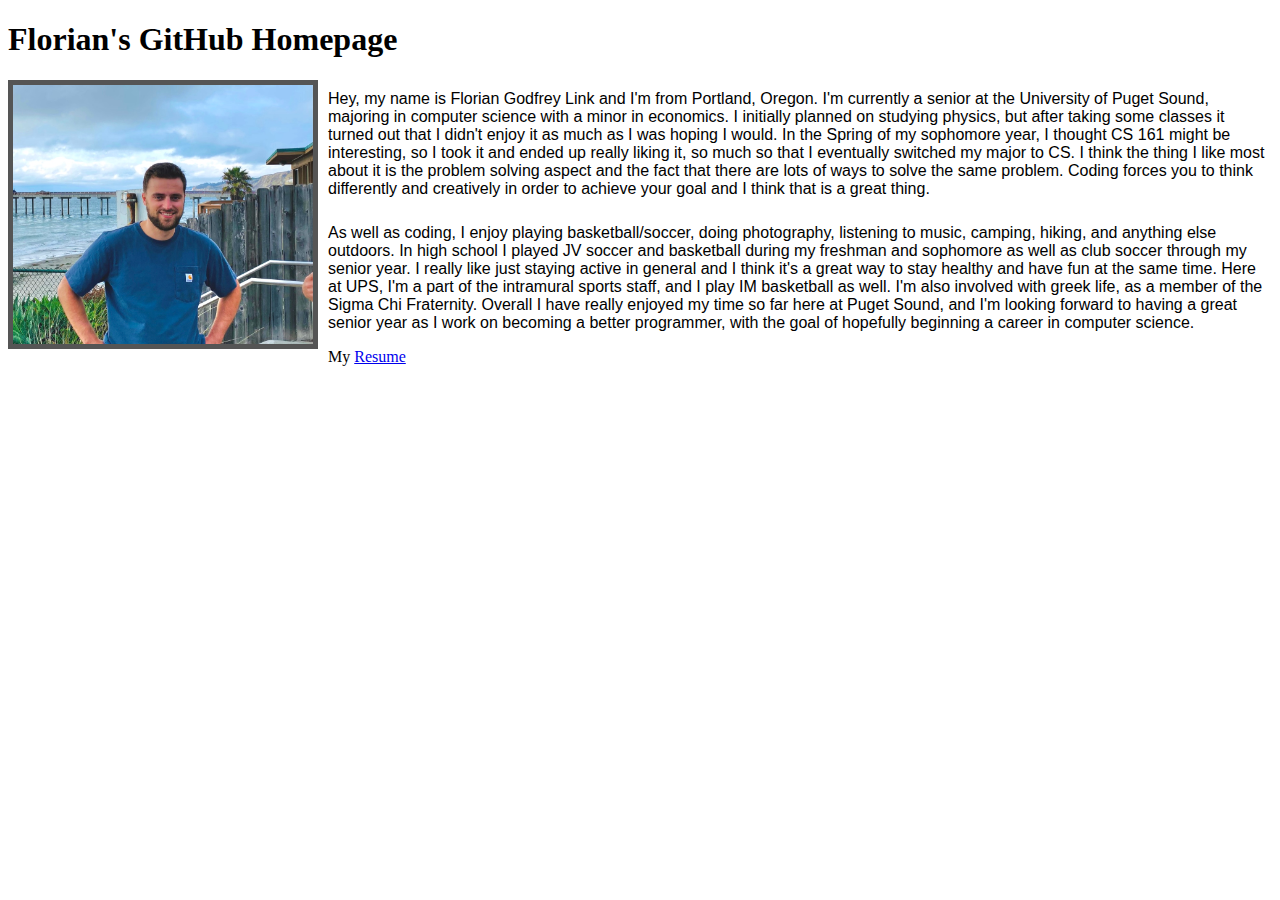
<file: index.html>
<!DOCTYPE html>
<html lang='en'>
  <head>
    <meta charset="UTF-8">
    <title>Florian's GitHub homepage</title>
    <link rel='stylesheet' href='default.css'/>
  </head>
  <body>
      <h1>Florian's GitHub Homepage</h1>

      <img src='githubPic.jpg' width='300' align="left"/>
      <p class='description' align="left"> Hey, my name is Florian Godfrey Link and I'm from Portland, Oregon. I'm currently a senior at the University of
          Puget Sound, majoring in computer science with a minor in economics. I initially planned on studying physics, but 
          after taking some classes it turned out that I didn't enjoy it as much as I was hoping I would. In the Spring of 
          my sophomore year, I thought CS 161 might be interesting, so I took it and ended up really liking it, so much so 
          that I eventually switched my major to CS. I think the thing I like most about it is the problem solving aspect and 
          the fact that there are lots of ways to solve the same problem. Coding forces you to think differently and creatively 
          in order to achieve your goal and I think that is a great thing.</p>

      <p class='description' align="left"> As well as coding, I enjoy playing basketball/soccer, doing photography, listening to music, camping, hiking, 
          and anything else outdoors. In high school I played JV soccer and basketball during my freshman and sophomore 
          as well as club soccer through my senior year. I really like just staying active in general and I think it's 
          a great way to stay healthy and have fun at the same time. Here at UPS, I'm a part of the intramural sports
          staff, and I play IM basketball as well. I'm also involved with greek life, as a member of the Sigma Chi 
          Fraternity. Overall I have really enjoyed my time so far here at Puget Sound, and I'm looking forward to having
          a great senior year as I work on becoming a better programmer, with the goal of hopefully beginning a career
          in computer science. 
      </p>

      <p> My <a href='resume.html'> Resume </a></p>

  </body>
</html>
</file>
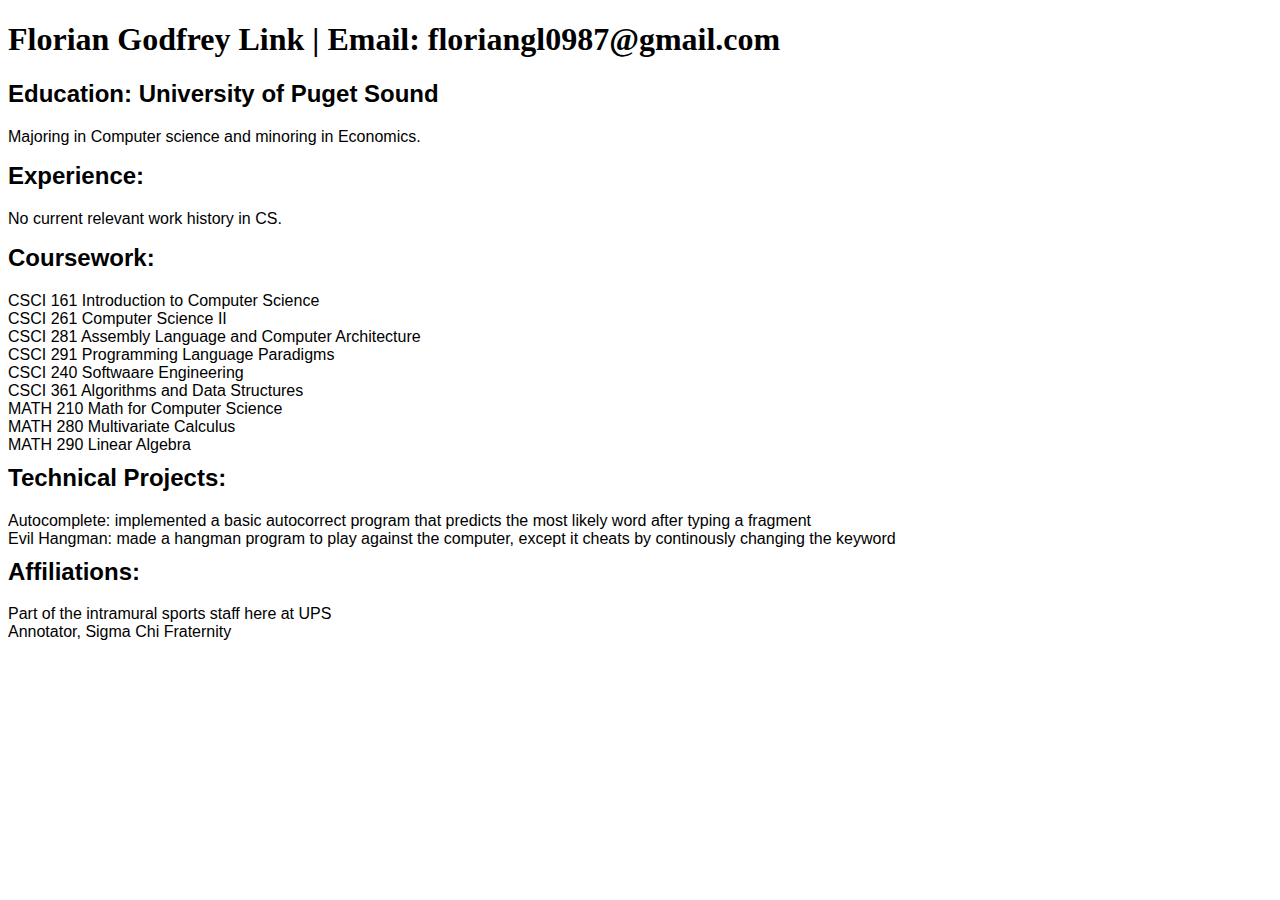
<file: resume.html>
<!DOCTYPE html>
<html lang='en'>
  <head>
    <meta charset="UTF-8">
    <title>Florian's Resume</title>
    <link rel='stylesheet' href='default.css'/>
  </head>
  <body>
      <h1>Florian Godfrey Link | Email: floriangl0987@gmail.com</h1>

      <h2 class='info'>Education: University of Puget Sound</h2>
      <p class='info'>Majoring in Computer science and minoring in Economics.</p>

      <h2 class='info'> Experience:</h2>
      <p class='info'>No current relevant work history in CS. </p>

      <h2 class='info'>Coursework:</h2>
      <li class='info'>CSCI 161 Introduction to Computer Science</li>
      <li class='info'>CSCI 261 Computer Science II</li>
      <li class='info'>CSCI 281 Assembly Language and Computer Architecture</li>
      <li class='info'>CSCI 291 Programming Language Paradigms</li>
      <li class='info'>CSCI 240 Softwaare Engineering </li>
      <li class='info'>CSCI 361 Algorithms and Data Structures</li>
      <li class='info'>MATH 210 Math for Computer Science</li>
      <li class='info'>MATH 280 Multivariate Calculus</li>
      <li class='info'>MATH 290 Linear Algebra</li>

      <h2 class='info'>Technical Projects:</h2>
      <li class='info'>Autocomplete: implemented a basic autocorrect program that predicts the most likely word after typing a fragment</li>
      <li class='info'>Evil Hangman: made a hangman program to play against the computer, except it cheats by continously changing the keyword</li>
      
      <h2 class='info'>Affiliations:</h2>
      <li class='info'>Part of the intramural sports staff here at UPS</li>
      <li class='info'>Annotator, Sigma Chi Fraternity</li>

  </body>
</html>
</file>
<file: default.css>
img {
    border: 5px solid #555;
    margin-right: 10px;
  }

.description {
    font-family: 'Helvetica';
    font-size: 10;
    padding-top: 10px;
}

h2 {
    margin-top: 10px;
}

.info {
    font-family: 'Helvetica';
    font-size: 10;
}
</file>
